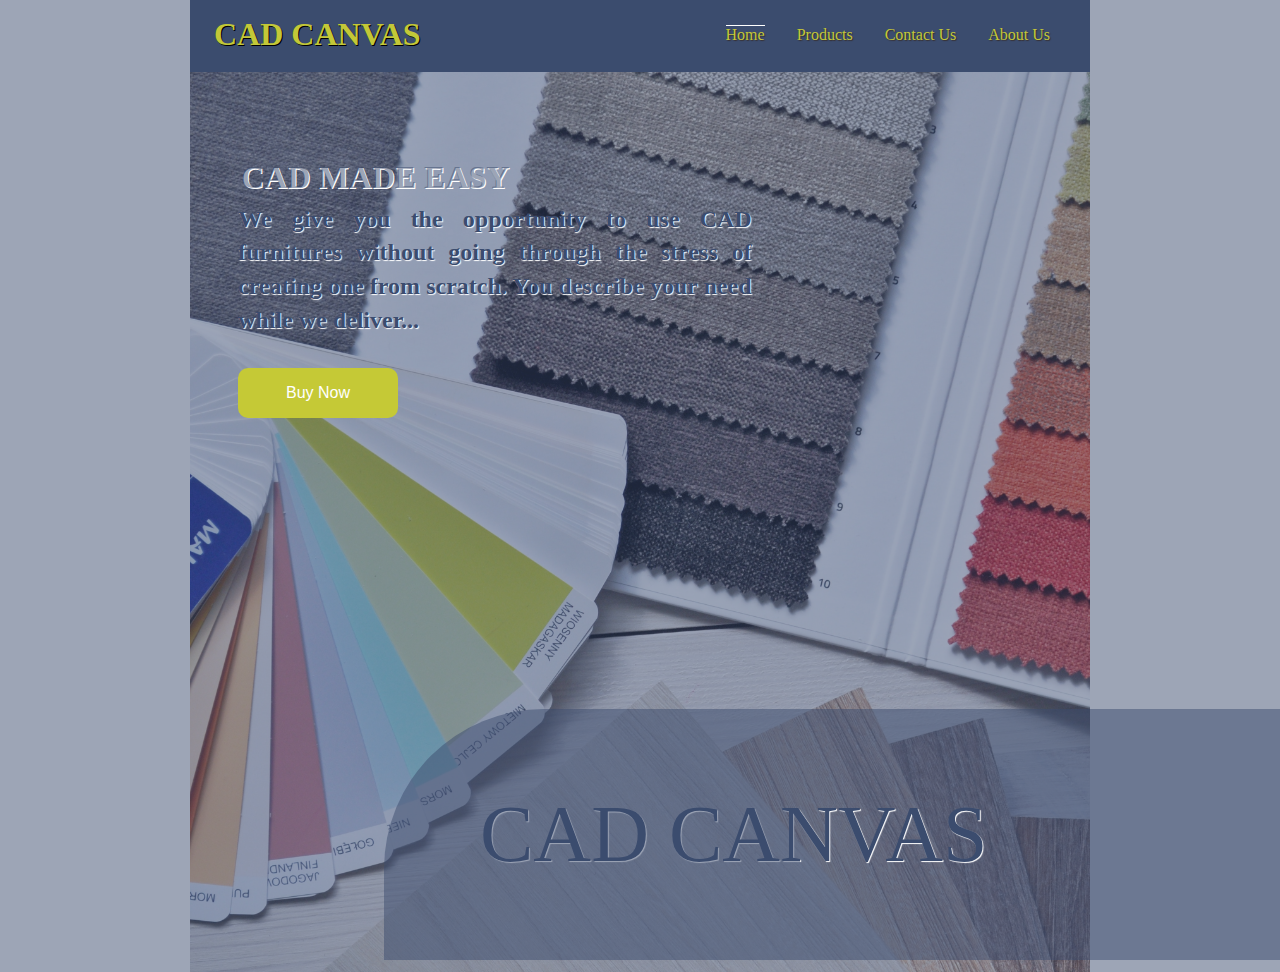
<file: index.html>
<!DOCTYPE html>
<html lang="en">
<head>
  <meta charset="UTF-8">
  <meta http-equiv="X-UA-Compatible" content="IE=edge">
  <meta name="viewport" content="width=device-width, initial-scale=1.0">
  <link rel="stylesheet" href="stylesheet.css">
  <title>Home || CAD CANVAS</title>
</head>
<body>
  <div class="container">
    <!-- HEADER SECTION -->
    <header class="head-section">
      <nav>
        <div class="logo">
            <h1>CAD CANVAS</h1>
        </div>
        <ul class="nav-list">
          <li><a href="index.html" class="active">Home</a></li> 
          <li><a href="products.html">Products</a></li>  
          <li><a href="contact.html">Contact Us</a></li>
          <li><a href="about.html">About Us</a></li>
        </ul>
      </nav>
    </header>

    <!-- MAIN SECTION  -->
    <main>
      <div class="hero">
        <div class="hero-text">
          <h1>CAD MADE EASY</h1>
          <h2>We give you the opportunity to use CAD furnitures without going through the stress of creating one from scratch. You describe your need while we deliver...</h2>
          <button class="buy-btn">Buy Now</button>

         
        </div>
        <div class="hero-img">
        </div>

      </div>
      <div class="card-canvas">
        <p>
          CAD CANVAS
        </p>
      </div>
      
    </main>
  </div>

  <script src="main.js"></script>
</body>
</html>
</file>
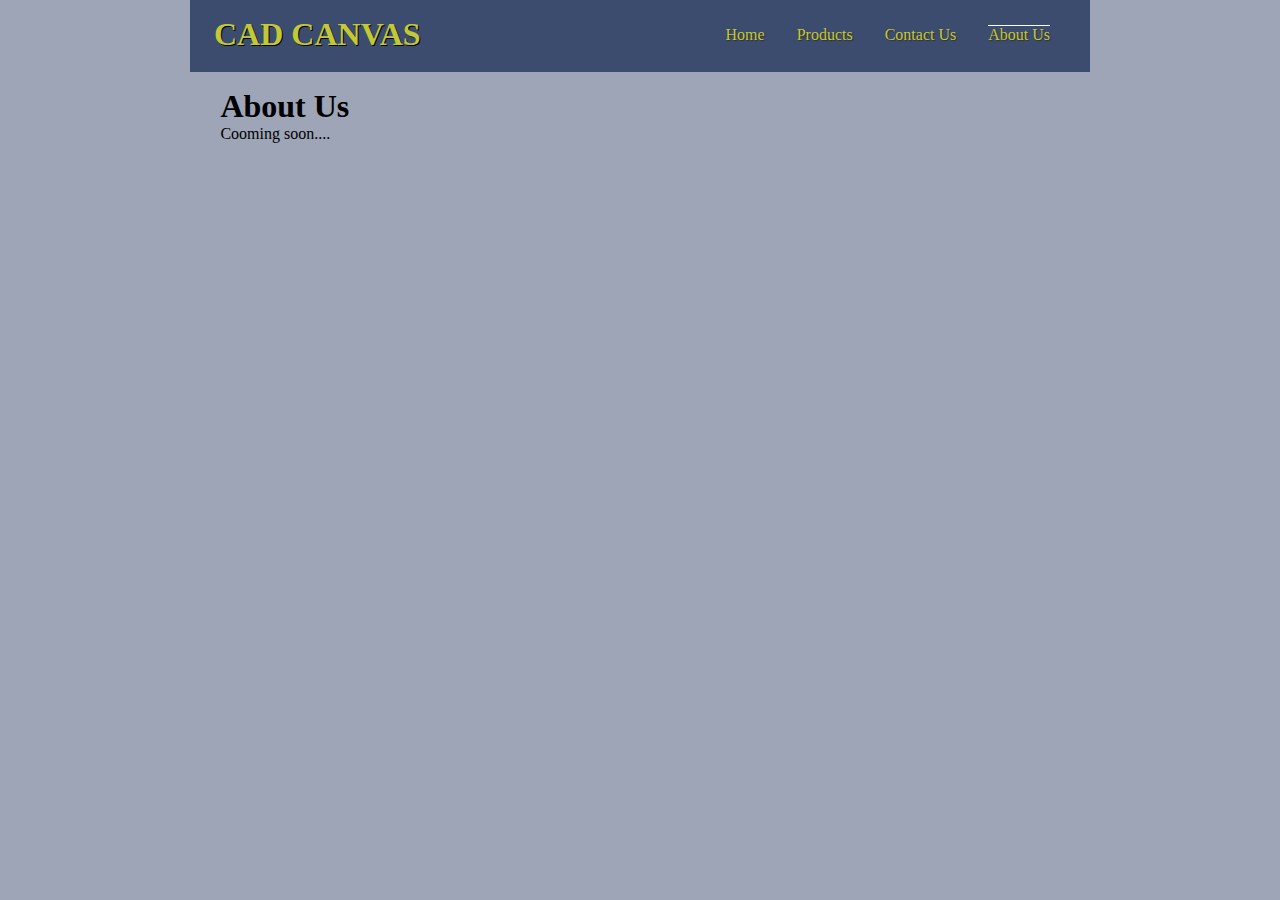
<file: about.html>
<!DOCTYPE html>
<html lang="en">

<head>
 <meta charset="UTF-8">
 <meta http-equiv="X-UA-Compatible" content="IE=edge">
 <meta name="viewport" content="width=device-width, initial-scale=1.0">
 <link rel="stylesheet" href="stylesheet.css">
 <title>About Us || CAD CANVAS</title>
</head>

<body>
 <div class="container">
  <!-- HEADER SECTION -->
  <header class="head-section">
   <nav>
    <div class="logo">
     <h1>CAD CANVAS</h1>
    </div>
    <ul class="nav-list">
     <li><a href="index.html" >Home</a></li>
     <li><a href="products.html">Products</a></li>
     <li><a href="Contact.html">Contact Us</a></li>
     <li><a href="About.html" class="active">About Us</a></li>
    </ul>
   </nav>
  </header>

  <!-- MAIN SECTION  -->
  <main class="centered-main">
   <section>
    <h1>About Us</h1>
    <p>
     Cooming soon....
    </p>
   </section>
  </main>
 </div>

 <script src="main.js"></script>
</body>

</html>
</file>
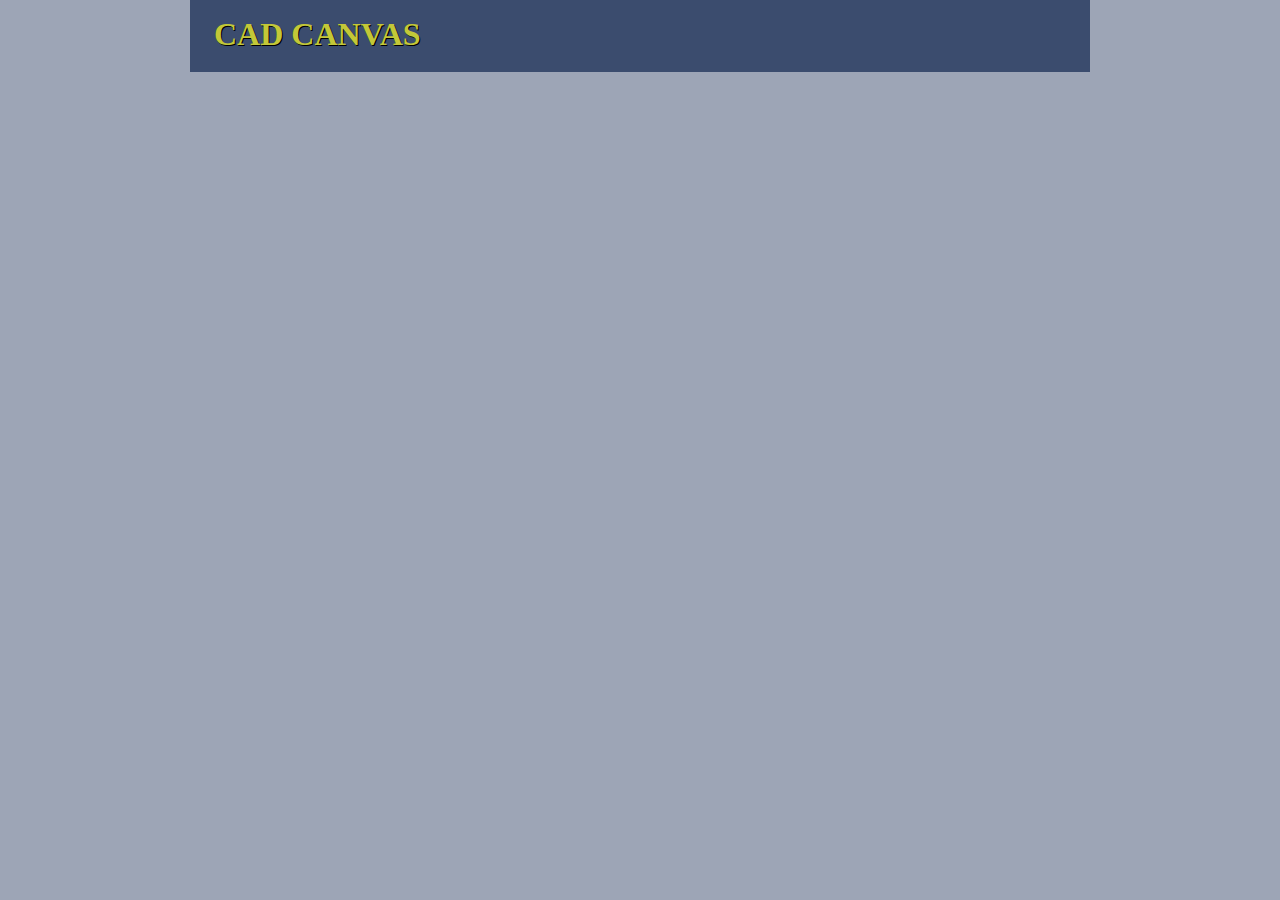
<file: checkout.html>
<!DOCTYPE html>
<html lang="en">

<head>
  <meta charset="UTF-8">
  <meta http-equiv="X-UA-Compatible" content="IE=edge">
  <meta name="viewport" content="width=device-width, initial-scale=1.0">
  <link rel="stylesheet" href="stylesheet.css">
  <title>Home || CAD CANVAS</title>
</head>

<body>
  <div class="container">
    <!-- HEADER SECTION -->
    <header class="head-section">
      <nav>
        <div class="logo">
          <h1>CAD CANVAS</h1>
        </div>
      </nav>
    </header>

    <!-- MAIN SECTION  -->
    <main class="centered-main">
     
    </main>
  </div>

  <script src="main.js"></script>
</body>

</html>


<section class="checkout">
  <form action="">
    <label for="first-name">First Name
      <input type="text" id="first-name" placeholder="John " required>
    </label>

    <label for="last-name">Last Name
      <input type="text" id="last-name" placeholder="Doe" required>
    </label>

    <label for="email">Email
      <input type="email" id="email" placeholder="example@gmail.com" required>
    </label>

    <label for="currency">Currency
      <select name="currency" id="currency">
        <option value="USD">USD</option>
        <option value="NAIRA">NAIRA</option>
      </select>
    </label>
    <br>
    <label for="amout">Amount
      <input type="amount" id="amount" placeholder="$50" required value=$>
    </label>


    <label for="submit">
      <input type="submit" id="submit">
    </label>



  </form>
</section>
</file>
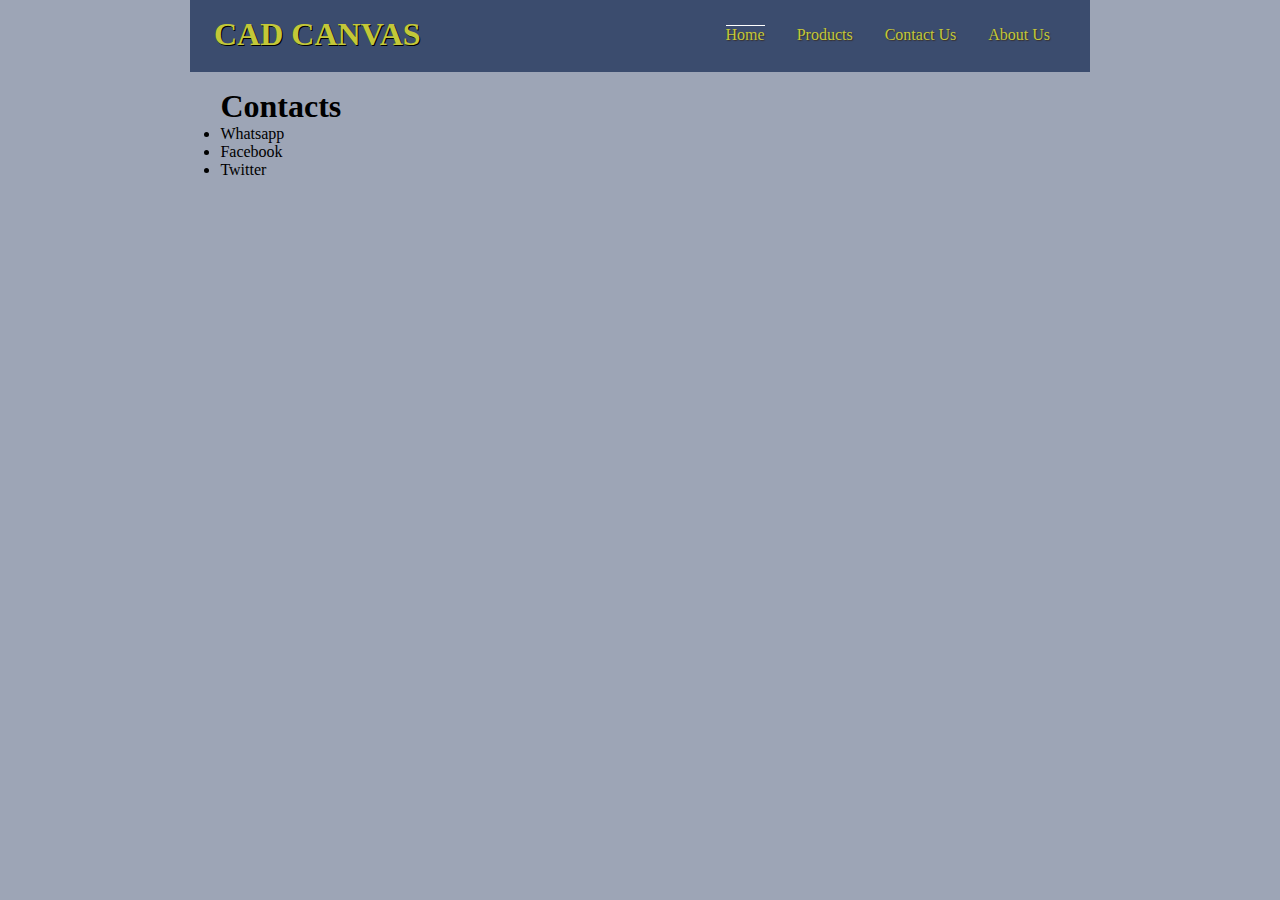
<file: contact.html>
<!DOCTYPE html>
<html lang="en">

<head>
 <meta charset="UTF-8">
 <meta http-equiv="X-UA-Compatible" content="IE=edge">
 <meta name="viewport" content="width=device-width, initial-scale=1.0">
 <link rel="stylesheet" href="stylesheet.css">
 <title>Contact Us || CAD CANVAS</title>
</head>

<body>
 <div class="container">
  <!-- HEADER SECTION -->
  <header class="head-section">
   <nav>
    <div class="logo">
     <h1>CAD CANVAS</h1>
    </div>
    <ul class="nav-list">
     <li><a href="index.html" class="active">Home</a></li>
     <li><a href="products.html">Products</a></li>
     <li><a href="contact.html">Contact Us</a></li>
     <li><a href="about.html">About Us</a></li>
    </ul>
   </nav>
  </header>

  <!-- MAIN SECTION  -->
  <main class="centered-main">
   <section>
    <h1>Contacts</h1>
    <ul>
     <li>Whatsapp</li>
     <li>Facebook</li>
     <li>Twitter</li>
    </ul>
   </section>
  </main>
 </div>

 <script src="main.js"></script>
</body>

</html>
</file>
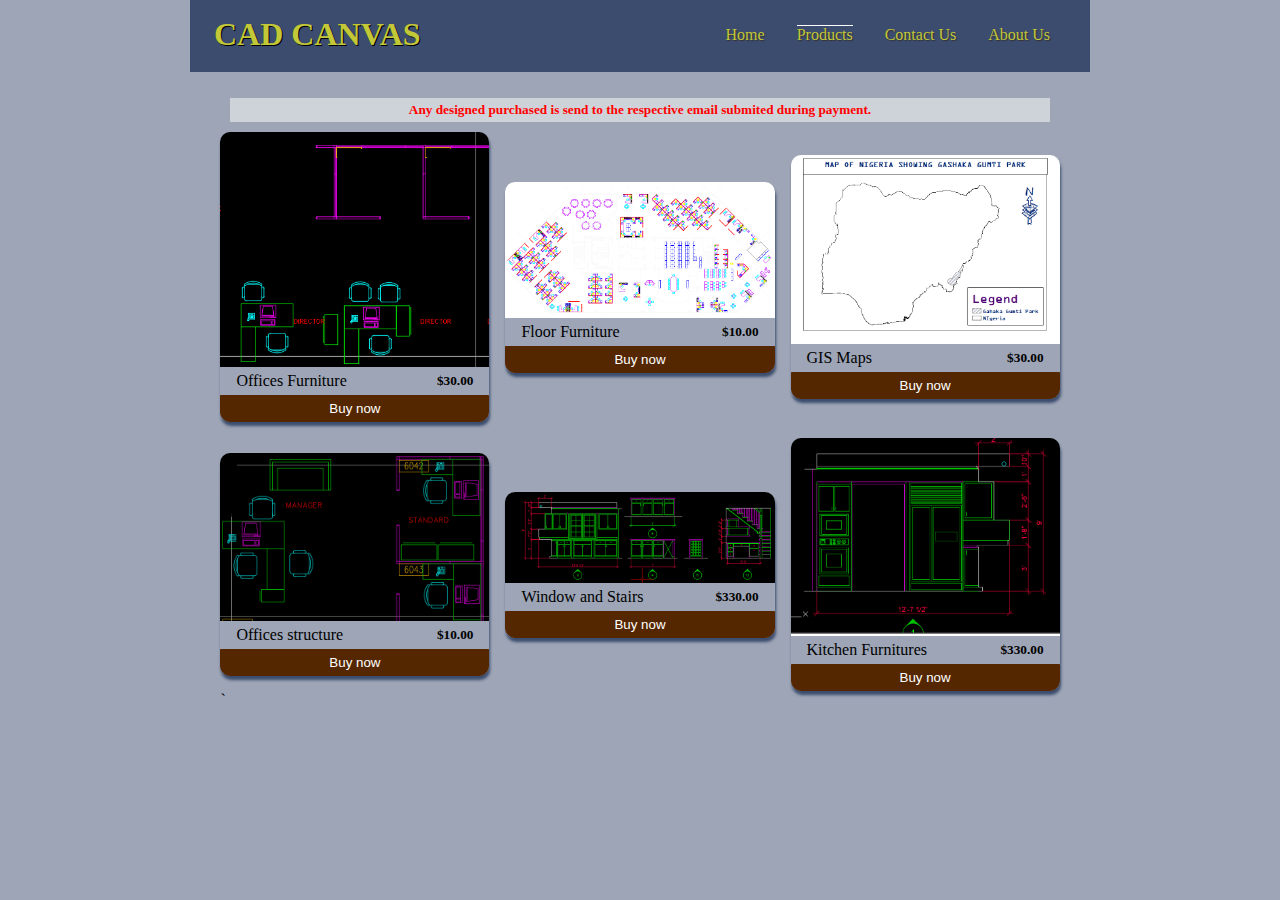
<file: products.html>
<!DOCTYPE html>
<html lang="en">

<head>
 <meta charset="UTF-8">
 <meta http-equiv="X-UA-Compatible" content="IE=edge">
 <meta name="viewport" content="width=device-width, initial-scale=1.0">
 <link rel="stylesheet" href="stylesheet.css">
 <title>Products || CAD CANVAS</title>
</head>

<body>
 <div class="container">
  <!-- HEADER SECTION -->
  <header class="head-section">
   <nav>
    <div class="logo">
     <h1>CAD CANVAS</h1>
    </div>
    <ul class="nav-list">
     <li><a href="index.html">Home</a></li>
     <li><a href="products.html" class="active">Products</a></li>
     <li><a href="contact.html">Contact Us</a></li>
     <li><a href="about.html">About Us</a></li>
    </ul>
   </nav>
  </header>

   <!-- MAIN SECTION  -->
   <main class="centered-main">
     
     <div class="note-section">
       <h5 class="note-text">
         Any designed purchased is send to the respective email submited during payment.
       </h5>
       
   
     </div>
    <section class="products">
      <!-- PRODUCT SECTION -->
      
      <!-- PRODUCT SECTION -->
      <div class="product">
        <img src="images/Office furniture.png" alt="">
        
        <div class="price-descr">
        <p>Offices Furniture </p>
          <h5 class="price" data="30">$30.00</h5>
        </div>

        <div class="pay">
        <button class="buy-product">Buy now</button>
        </div>
      </div>
      
      <!-- PRODUCT SECTION -->
      <div class="product">
        <img src="images/Floor furniture.png" alt="">
        
        <div class="price-descr">
        <p>Floor Furniture </p>
          <h5 class="price" data="30">$10.00</h5>
        </div>

        <div class="pay">
        <button class="buy-product">Buy now</button>
        </div>
      </div>
      
      <!-- PRODUCT SECTION -->
      <div class="product">
        <img src="images/GIS map of nigeria.png" alt="">
        
        <div class="price-descr">
        <p>GIS Maps </p>
          <h5 class="price" data="30">$30.00</h5>
        </div>

        <div class="pay">
        <button class="buy-product">Buy now</button>
        </div>
      </div>
      
      <!-- PRODUCT SECTION -->
      <div class="product">
        <img src="images/Offices.png" alt="">
        
        <div class="price-descr">
        <p>Offices structure </p>
          <h5 class="price" data="30">$10.00</h5>
        </div>

        <div class="pay">
        <button class="buy-product">Buy now</button>
        </div>
      </div>
      
      <!-- PRODUCT SECTION -->
      <div class="product">
        <img src="images/Windows and stairs.png" alt="">
        
        <div class="price-descr">
        <p>Window and Stairs </p>
          <h5 class="price" data="30">$330.00</h5>
        </div>

        <div class="pay">
        <button class="buy-product">Buy now</button>
        </div>
      </div>

      <!-- PRODUCT SECTION -->
      <div class="product">
        <img src="images/Kitchen Furnitures.png" alt="">
        
        <div class="price-descr">
        <p>Kitchen Furnitures </p>
          <h5 class="price" data="30">$330.00</h5>
        </div>

        <div class="pay">
        <button class="buy-product">Buy now</button>
        </div>
      </div>

      <!-- PRODUCT SECTION -->
      <!-- <div class="product">
        <img src="images/Kitchen Furnitures.png" alt="">
        
        <div class="price-descr">
        <p>Kitchen Furnitures </p>
          <h5 class="price" data="30">$330.00</h5>
        </div>

        <div class="pay">
        <button class="buy-product">Buy now</button>
        </div>
      </div> -->

     
    </section>

  <section>
    <div class="checkout">
      <form action="" id="paymentForm">
        <label for="first-name">First Name</label>
        <input type="text" id="first-name" placeholder="John " required>
    
        <label for="last-name">Last Name </label>
        <input type="text" id="last-name" placeholder="Doe" required>
    
        <label for="email-address">Email Address</label>
        <input type="email" id="email-address" placeholder="example@gmail.com" required>
    
        <label for="currency">Currency</label>
        <select name="currency" id="currency">
          <option value="USD">USD</option>
          <option value="NAIRA">NAIRA</option>
        </select>
        <br>
        <label for="amout">Amount
          <input type="amount" id="amount" placeholder="$50" required value="haldka">
        </label>
    
    
        <label for="submit">
          <div class="form-submit">
            <input type="submit" onclick=(payWithPaystack) id="submit"/> 
          </div>
        </label>
    
    
    
      </form>
    </div>`

  </section>
    
    
  </main>
</div>

<script src="https://js.paystack.co/v1/inline.js"></script> 
 <script src="main.js"></script>
</body>

</html>
</file>
<file: stylesheet.css>
*{
    margin: 0;
    padding: 0;
}
body{
    background-color: #3b4c6e80;
}
.container{
    max-width: 900px;
    height: 100vh;
    margin: auto;
}
.head-section nav{
    display: flex;
    justify-content: space-between;
    align-items: center;
    padding: 1rem 1.5rem;
    background-color: #3b4c6eff;
    border-bottom: 3px solid #3b4c6eff;
    /* width: 100; */
}
.nav-list{
    display: flex;
}
.nav-list li{
    padding: 0 1rem;
    list-style: none;
}
.nav-list li a{
    text-decoration: none;
    color: #c3c838ff;
    text-shadow: 1px 1px 1px #361a0390;
    transition: all 1s;
}
.nav-list li a.active{
    border-top: 1px solid white;
    
}
.nav-list li a:hover{
    text-decoration: underline;
    color: #eeefd750;
    /* font-size: 1.5rem; */
}
.logo{
    color: #c3c838ff;
    text-shadow: 1px 1px black;
}
.hero{
    background: url(images/pexels-pixabay-276267.jpg);
    background-size: cover;
    height: 100vh;
    display: flex;
    justify-content: center;

}
.hero-text{
    background-color: #3b4c6e80;
    line-height: 1.4;
    padding: 5rem 3rem;
    color: #3b4c6eff;
    text-shadow: 1px 1px 1px #fff;
    text-align: justify;
    z-index: 10;
    
    /* text-shadow: 1px 1px 1px #3b4c6eff; */
}
.hero-text h1{
    color: #3b4c6e80;
    text-shadow: 1px 1px white;
    margin: 3px;
}
.hero-img{
    width: 100%;

    background-color: #3b4c6e80;
}
.buy-btn{
    background-color: #c5c936ff;
    margin: 1.9rem 0 0 0;
    padding: 1rem 3rem;
    border: none;
    color: #fff;
    font-size: 1rem;
    border-radius: 10px;
    cursor:pointer;
    z-index: 1;
}
.buy-btn:hover{
    background-color: #c5c93690;
}
.centered-main{
    padding: 1rem 1.9rem;
}


/* PRODUCTS SECTION */
.products{
    display: grid;
    grid-template-columns: repeat(auto-fit, minmax(199px, 1fr));
    align-items: center;
    grid-gap: 1rem;
}
.product{
    /* border: 1px solid #552701; */
    display: flex;
    flex-direction: column;
    position: relative;
    border-radius: 10px;
    box-shadow: 1px 4px 3px #3b4c6eff;
}
.product img{
    border-radius: 10px 10px 0 0;
    /* width: 190px; */
    /* height: 199px; */
}
.price-descr{
    padding: 5px 1rem;
    display: flex;
    align-items: center;
    justify-content: space-between;
}
.pay{
    /* padding: .5rem; */
    text-align: center;
}
.product .buy-product, .note{
    padding: 5px 3rem;
    width: 100%;
    border: 1px solid #552701;
    background-color: #552701;
    border-radius: 0 0 10px 10px;
    cursor: pointer;
    color: #fff;
}
.note:hover{
    background-color: #55270150;

}
.note-text{
    background-color: #f4f4f490;
    padding: 4px;
    text-align: justify;
    color: #552701;
}
.note-section{
   padding: 10px;
}
.note-section h5{
    color: red;
    text-align: center;
}

.product .buy-product:hover{
    color: #fff;
    background-color: #361a0390;
    
}
.card-canvas{
    position: absolute;
    bottom: -60px;
    right: 0%;
    left: 30%;
    padding: 5rem 0 5rem 6rem;
    background-color: #3b4c6e80;
    border-radius: 10rem 0 0 0;
    z-index: 1;

}
.card-canvas p{
    font-size: 5rem;
    color: #3b4c6eff;
    text-shadow: 1px 1px 1px #fff;
}


/* CHECKOUT */
.checkout{
    padding: 1.9rem;
    display: none;
}
input{
    width: 100%;
    padding: .5rem;
    border-radius: 10px;
    border: none;
    background-color: #fcecdf90;
    margin: 0 0 19px 0;
    transition: all 1s ease-in-out;
}
label{
    font-size: 1rem;
}
select{
    background-color: #fcecdf90;
    padding: .5rem;
    border: none;
    border-radius: 10px;
    width: 30%;
    display: block;
    /* margin-bottom: 19px; */
    transition: all 1s ease-in-out;
}
input:focus, select:focus{
    outline: none;
    border:1px solid #552701;
}
input:hover, select:hover{
    outline: none;
    background-color: #55270190;
}
#submit{
    background-color: #552701;
    color: #fff;
    transition: all 1s linear;
    text-align: center;
}
#submit:hover{
    background-color: #e28438;

}

/* MEDIA QUERY  */
@media screen and (max-width:600px) {
    .head-section nav{
        display: block;
        padding: 0;
    }
    .logo{
        background-color: #361a0390;
        padding: 10px;
    }
    .head-section{
        padding: 0;
        margin: 0;
    }
   
    .nav-list{
        display: block;
        background-color: #3b4c6eff;
        border-top: 1px #f4f4f430 solid;
        padding: 0;
        /* margin: 10px -10px; */
        transition: all 1s ease-in-out;
        padding: 5px 0;
    }
    .nav-list li a{
        margin: 10px;
        padding: 1px 5px;
    }
    .nav-list li a.active{
    border-right: 1px solid white;
    border-top: none;
    }
    .nav-list li{
        margin: 3px;
        /* padding: ; */
    }
    
    .card-canvas p{
        font-size: 3rem;
    }
    .hero-text{
        text-align: start;
    }
    
 }
/* @media screen and (max-width:500px) {
 } */
</file>
